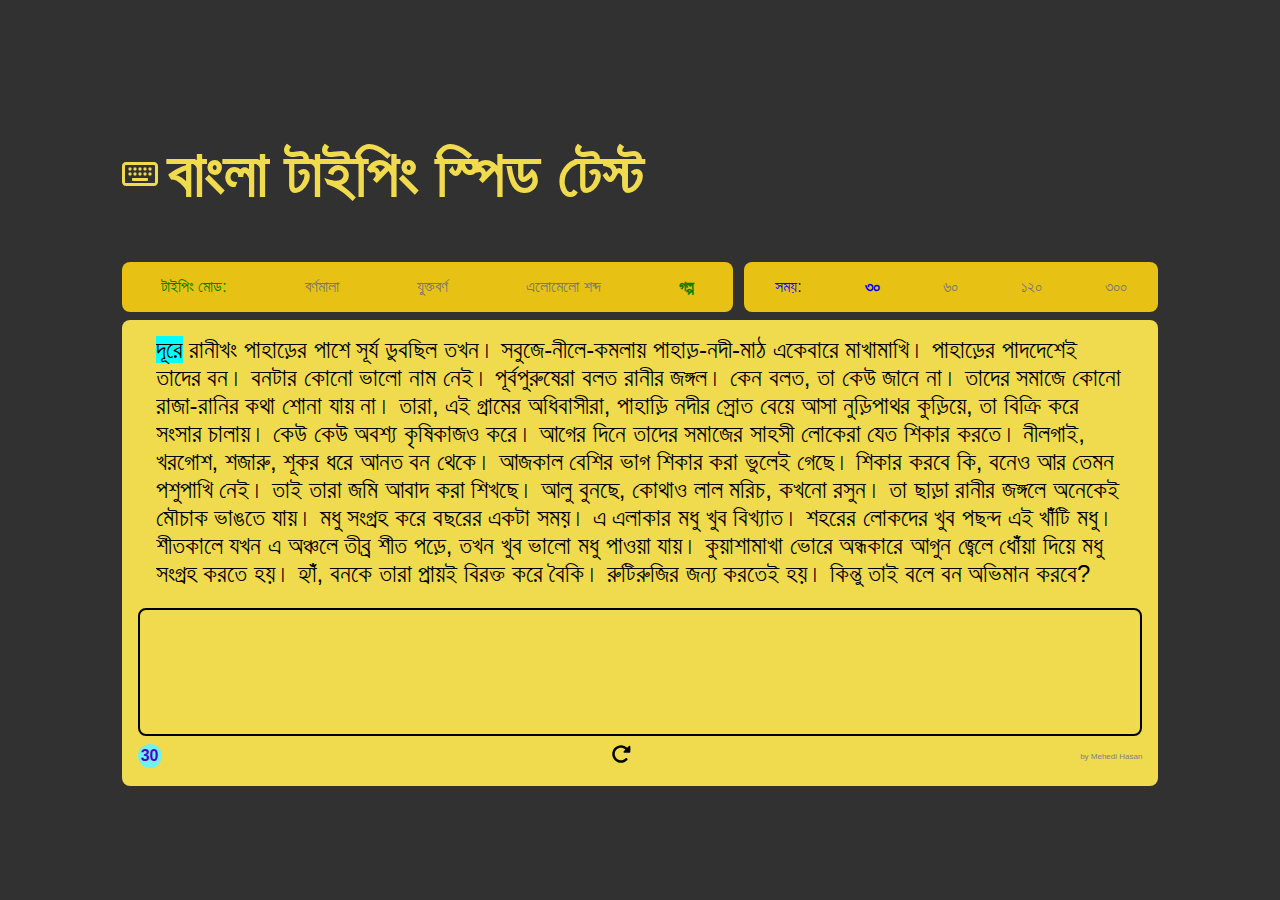
<file: index.html>
<!DOCTYPE html>
<html lang="en">
<head>
  <!-- Google tag (gtag.js) -->
<script async src="https://www.googletagmanager.com/gtag/js?id=G-E1GD1Y3J0G"></script>
<script>
  window.dataLayer = window.dataLayer || [];
  function gtag(){dataLayer.push(arguments);}
  gtag('js', new Date());

  gtag('config', 'G-E1GD1Y3J0G');
</script>
  <meta charset="UTF-8">
  <meta name="viewport" content="width=device-width, initial-scale=1.0">
  <meta http-equiv="X-UA-Compatible" content="ie=edge">
  <link rel="stylesheet" href="styles.css">
  <script src="words.js" defer></script>
  <script src="script.js" defer></script>

  <title>Bangla Typing Speed Test</title>
  <meta name="description" content="There is currently a notable absence of a reliable Bangla typing speed testing website on the internet. This platform is dedicated to aiding individuals in evaluating their Bangla typing proficiency. Whether you are a typing enthusiast honing your skills or someone evaluating their abilities for job prospects, I believe this website can be of assistance to you.">
</head>
<body>


  
  <div class="parent">
    
  <div class="header-wrapper">
    <div class="header">
      <svg xmlns="http://www.w3.org/2000/svg" viewBox="0 0 576 512"><!--!Font Awesome Free 6.5.1 by @fontawesome - https://fontawesome.com License - https://fontawesome.com/license/free Copyright 2024 Fonticons, Inc.--><path d="M64 112c-8.8 0-16 7.2-16 16V384c0 8.8 7.2 16 16 16H512c8.8 0 16-7.2 16-16V128c0-8.8-7.2-16-16-16H64zM0 128C0 92.7 28.7 64 64 64H512c35.3 0 64 28.7 64 64V384c0 35.3-28.7 64-64 64H64c-35.3 0-64-28.7-64-64V128zM176 320H400c8.8 0 16 7.2 16 16v16c0 8.8-7.2 16-16 16H176c-8.8 0-16-7.2-16-16V336c0-8.8 7.2-16 16-16zm-72-72c0-8.8 7.2-16 16-16h16c8.8 0 16 7.2 16 16v16c0 8.8-7.2 16-16 16H120c-8.8 0-16-7.2-16-16V248zm16-96h16c8.8 0 16 7.2 16 16v16c0 8.8-7.2 16-16 16H120c-8.8 0-16-7.2-16-16V168c0-8.8 7.2-16 16-16zm64 96c0-8.8 7.2-16 16-16h16c8.8 0 16 7.2 16 16v16c0 8.8-7.2 16-16 16H200c-8.8 0-16-7.2-16-16V248zm16-96h16c8.8 0 16 7.2 16 16v16c0 8.8-7.2 16-16 16H200c-8.8 0-16-7.2-16-16V168c0-8.8 7.2-16 16-16zm64 96c0-8.8 7.2-16 16-16h16c8.8 0 16 7.2 16 16v16c0 8.8-7.2 16-16 16H280c-8.8 0-16-7.2-16-16V248zm16-96h16c8.8 0 16 7.2 16 16v16c0 8.8-7.2 16-16 16H280c-8.8 0-16-7.2-16-16V168c0-8.8 7.2-16 16-16zm64 96c0-8.8 7.2-16 16-16h16c8.8 0 16 7.2 16 16v16c0 8.8-7.2 16-16 16H360c-8.8 0-16-7.2-16-16V248zm16-96h16c8.8 0 16 7.2 16 16v16c0 8.8-7.2 16-16 16H360c-8.8 0-16-7.2-16-16V168c0-8.8 7.2-16 16-16zm64 96c0-8.8 7.2-16 16-16h16c8.8 0 16 7.2 16 16v16c0 8.8-7.2 16-16 16H440c-8.8 0-16-7.2-16-16V248zm16-96h16c8.8 0 16 7.2 16 16v16c0 8.8-7.2 16-16 16H440c-8.8 0-16-7.2-16-16V168c0-8.8 7.2-16 16-16z"/></svg>
      <h1>বাংলা টাইপিং স্পিড টেস্ট</h1>
    </div>
  </div>


  
  <div class="settings-panel clickable" id="settings">
   
    <div class="textmode-setting-panel">
      <span style="color:green;">টাইপিং মোড:</span>
      <input type="radio"  name="textMode" id="RadioBornomala">
      <label class="option" for="RadioBornomala">বর্ণমালা</label>

      <input type="radio"  name="textMode" id="RadioJuktoborno">
      <label class="option" for="RadioJuktoborno">যুক্তবর্ণ</label>

      <input type="radio"  name="textMode" id="RadioRandomWords">
      <label class="option" for="RadioRandomWords">এলোমেলো শব্দ</label>

      <input type="radio"  name="textMode" checked id="RadioStory">
      <label class="option" for="RadioStory">গল্প</label>
    </div>
    
    <!--
    <div class="textmode-setting-panel" id="options">
      <p id="alphabets" class="option">বর্ণমালা</p>
      <p id="juktoborno" class="option">যুক্তবর্ণ</p>
      <p id="random" class="option">শব্দ</p>
      <p id="story" class="option active">গল্প</p>
   </div>

  -->

   <div class="time-setting-panel" id="duration">
    <span style="color:blue;">সময়:</span>
    <input type="radio" name="timeLimit" checked id="30">
      <label class="option" for="30">৩০</label>

      <input type="radio" name="timeLimit" id="60">
      <label class="option" for="60">৬০</label>

      <input type="radio" name="timeLimit" id="120">
      <label class="option" for="120">১২০</label>

      <input type="radio" name="timeLimit" id="300">
      <label class="option" for="300">৩০০</label>
  </div>
  </div>

  
  <div class="container">   
    
    <div id="popup" class="hidden">
      <div id="result" style=" display: grid; justify-items: center;">
        



      </div>
      <div style="display:flex; justify-content: center;">
        <button tabindex=2, id="close-popup">আরেকবার</button>
      </div>
      

      <div style="text-align: left; font-size: 1rem;" id="comment">সরকারি চাকরিতে টাইপিং এর গতি প্রতি মিনিটে সাধারণত বাংলায় ২৫ ও ইংরেজিতে ৩০ টি শব্দ চাওয়া হয়। 
        অফিসের সাধারণ কাজের জন্য বাংলায় প্রতি মিনিটে ৩৫-৪০ শব্দ এবং ইংরেজিতে ৫০-৫৫ শব্দকে যথেষ্ট ভাল গতি মনে করা হয়। </div>
    </div>


    <div id="typingGameCanvas">
      <div class="quote-display" id="quoteDisplay"></div>
      <textarea tabindex="0" id="quoteInput" class="quote-input" autofocus></textarea>
  
  
      <div class="bottomPanel">
        <div class="timer" id="timer"></div>
        <div class="reload" onclick="startNewGame()">
          <svg tabindex="1" id="svg" xmlns="http://www.w3.org/2000/svg" viewBox="0 0 512 512"><!--!Font Awesome Free 6.5.1 by @fontawesome - https://fontawesome.com License - https://fontawesome.com/license/free Copyright 2024 Fonticons, Inc.--><path d="M463.5 224H472c13.3 0 24-10.7 24-24V72c0-9.7-5.8-18.5-14.8-22.2s-19.3-1.7-26.2 5.2L413.4 96.6c-87.6-86.5-228.7-86.2-315.8 1c-87.5 87.5-87.5 229.3 0 316.8s229.3 87.5 316.8 0c12.5-12.5 12.5-32.8 0-45.3s-32.8-12.5-45.3 0c-62.5 62.5-163.8 62.5-226.3 0s-62.5-163.8 0-226.3c62.2-62.2 162.7-62.5 225.3-1L327 183c-6.9 6.9-8.9 17.2-5.2 26.2s12.5 14.8 22.2 14.8H463.5z"/></svg>
        </div>
        <div style="font-size:0.5rem; color:gray">by Mehedi Hasan</div>
      </div>
    </div>
    
    
  </div>
</div>
</body>
</html>
</file>
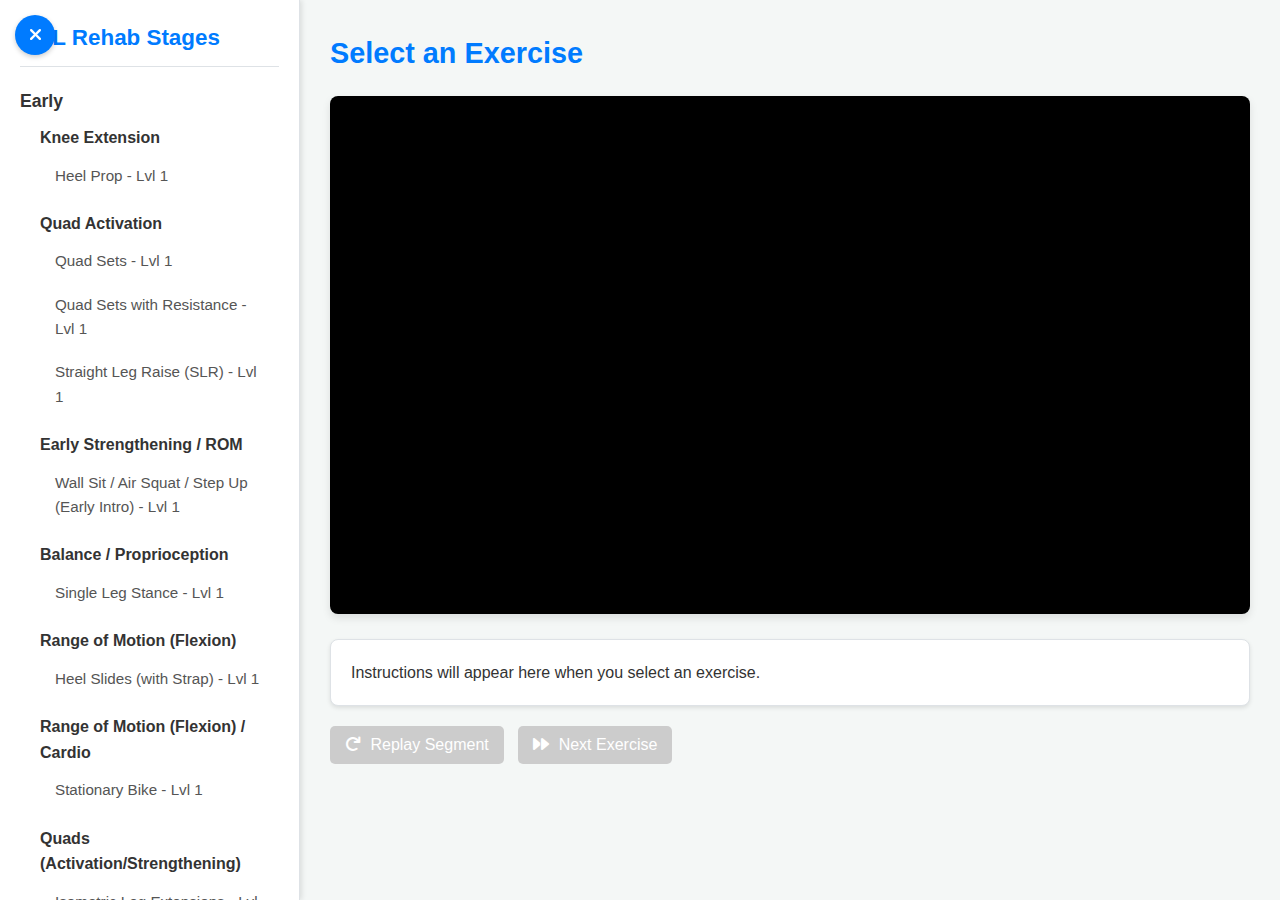
<file: acl-exercise/index.html>
<!DOCTYPE html>
<html lang="en">
	<head>
		<meta charset="UTF-8" />
		<meta name="viewport" content="width=device-width, initial-scale=1.0" />
		<title>ACL Recovery Guide</title>
		<link rel="stylesheet" href="style.css" />
		<!-- Optional: Font Awesome for Icons -->
		<link rel="stylesheet" href="https://cdnjs.cloudflare.com/ajax/libs/font-awesome/6.0.0/css/all.min.css" />
	</head>
	<body>
		<div class="app-container">
			<nav id="sidebar">
				<h1>ACL Rehab Stages</h1>
				<!-- Navigation will be populated by JavaScript -->
			</nav>

			<main id="main-content">
				<!-- Add this button -->
				<button id="sidebar-toggle" aria-label="Toggle Sidebar">
					<i class="fas fa-bars"></i>
				</button>

				<h2 id="exercise-title">Select an Exercise</h2>

				<div class="video-container">
					<!-- YouTube player will be inserted here -->
					<div id="youtube-player"></div>
				</div>

				<div id="instructions-area">
					<p>Instructions will appear here when you select an exercise.</p>
					<!-- Instructions will be populated by JavaScript -->
				</div>
				<div id="controls-area">
					<button id="replay-button" disabled><i class="fas fa-redo"></i> Replay Segment</button>
					<button id="next-exercise-button" disabled><i class="fas fa-forward"></i> Next Exercise</button>
				</div>
			</main>
		</div>

		<!-- YouTube IFrame Player API -->
		<script src="https://www.youtube.com/iframe_api"></script>
		<!-- Custom JavaScript -->
		<script src="script.js"></script>
	</body>
</html>
</file>
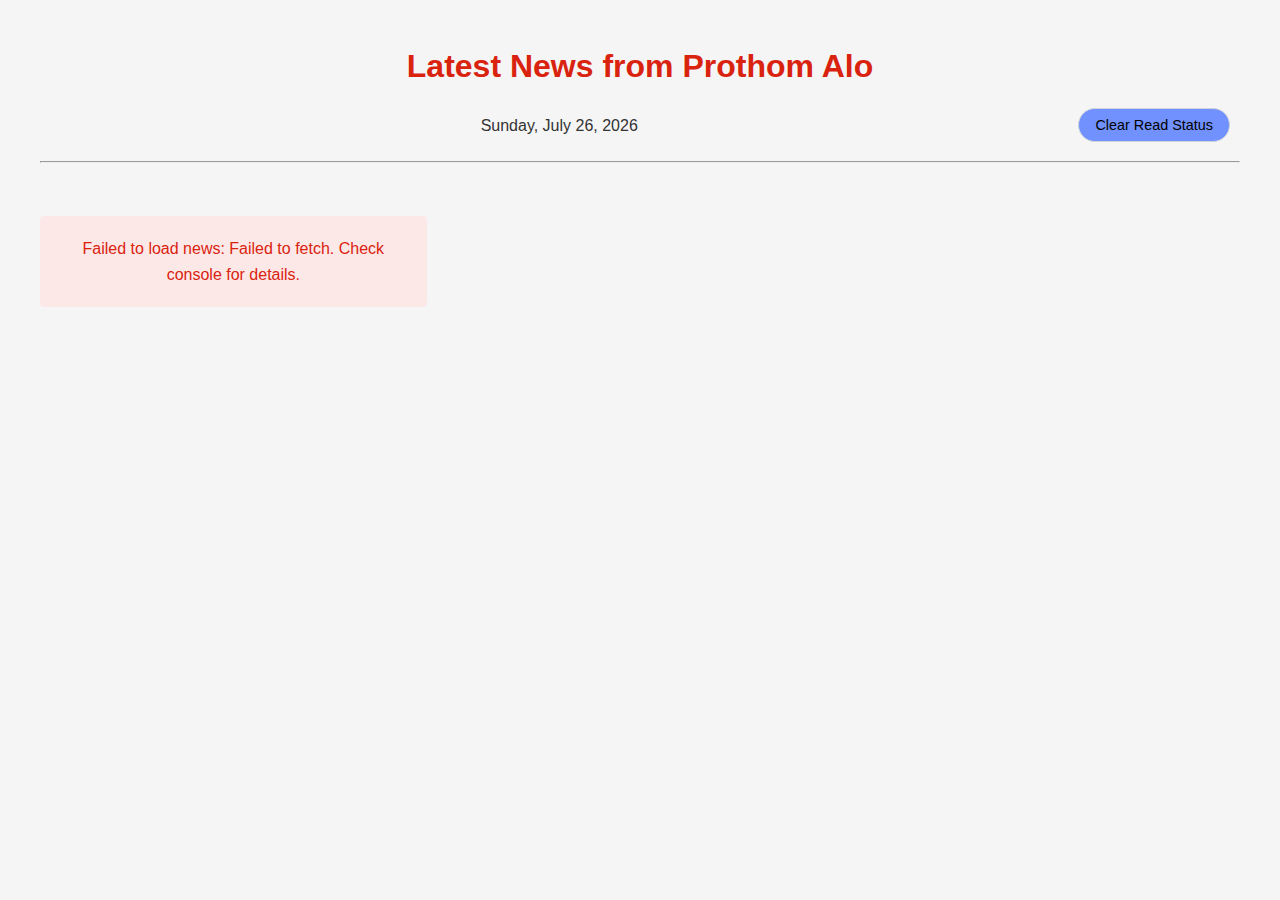
<file: lite-palo/index.html>
<!DOCTYPE html>
<html lang="en">
	<head>
		<meta charset="UTF-8" />
		<meta name="viewport" content="width=device-width, initial-scale=1.0" />
		<title>Latest News from Prothom Alo</title>

		<style>
			/* --- Existing Styles --- */
			body {
				font-family: "Segoe UI", Tahoma, Geneva, Verdana, sans-serif;
				line-height: 1.6;
				max-width: 1200px;
				margin: 0 auto;
				padding: 20px;
				color: #333;
				background-color: #f5f5f5;
			}
			h1 {
				color: #d9230f;
				text-align: center;
				margin-bottom: 5px;
			}
			.news-grid-container {
				/* Renamed from news-container for clarity */
				display: grid;
				grid-template-columns: repeat(auto-fill, minmax(300px, 1fr));
				gap: 20px;
				margin-bottom: 30px;
			}

			.news-card {
				background: white;
				border-radius: 8px;
				overflow: hidden;
				box-shadow: 0 3px 10px rgba(0, 0, 0, 0.1);
				transition: transform 0.3s ease, background-color 0.3s ease, opacity 0.3s ease;
				display: block;
				cursor: pointer;
			}
			.news-card:hover {
				transform: translateY(-5px);
			}
			.news-card.read {
				opacity: 0.7; /* Slightly more faded when read */
				background-color: #f0f0f0; /* Lighter grey */
				position: relative;
			}
			.news-card.read::after {
				content: "✓ Read";
				position: absolute;
				top: 10px;
				right: 10px;
				background-color: #5a9a5a; /* Softer green */
				color: white;
				padding: 3px 8px;
				border-radius: 4px;
				font-size: 12px;
				z-index: 1;
			}
			.card-image {
				width: 100%;
				height: 200px;
				object-fit: cover;
				pointer-events: none;
			}
			.card-content {
				padding: 10px 15px; /* Slightly more padding */
			}
			.card-title {
				margin-top: 0px;
				font-size: 18px;
				font-weight: bold;
				margin-bottom: 10px;
				color: #222;
				/* Prevent long titles from breaking layout badly */
				display: -webkit-box;
				-webkit-line-clamp: 2; /* Limit to 2 lines */
				-webkit-box-orient: vertical;
				overflow: hidden;
				text-overflow: ellipsis;
				min-height: 2.4em; /* Ensure space for 2 lines */
			}
			.card-description {
				font-size: 14px;
				color: #555;
				margin-bottom: 10px;
				display: -webkit-box;
				-webkit-line-clamp: 3;
				-webkit-box-orient: vertical;
				overflow: hidden;
				min-height: 4.2em; /* Ensure space for 3 lines */
			}
			.card-meta {
				font-size: 12px;
				padding: 0 15px 10px; /* Align with card-content padding */
				color: #777;
				display: flex;
				justify-content: space-between;
				align-items: center; /* Vertically align meta items */
			}
			.card-category {
				display: inline-block;
				background-color: #e9ecef; /* Lighter category bg */
				color: #495057; /* Darker category text */
				padding: 3px 8px;
				border-radius: 4px;
				font-size: 0.75rem;
				margin-right: 5px;
				position: relative;
				z-index: 2;
				white-space: nowrap; /* Prevent wrapping */
			}

			.article-modal {
				display: none;
				position: fixed;
				top: 0;
				left: 0;
				right: 0;
				bottom: 0;
				background: rgba(0, 0, 0, 0.85); /* Slightly darker overlay */
				z-index: 1000; /* Below modal content */
				overflow-y: auto;
				padding: 20px; /* Padding for scrollbar */
			}
			.modal-content {
				max-width: 800px;
				margin: 40px auto;
				background: white;
				border-radius: 8px;
				overflow: visible; /* Keep this */
				position: relative;
				box-shadow: 0 5px 20px rgba(0, 0, 0, 0.3);
				z-index: 1001;

				/* --- ADD TRANSITION HERE --- */
				transition: transform 0.2s ease-in-out, opacity 0.2s ease-in-out;
				/* Default state (visible, centered) - can be handled by JS if needed, but good default */
				transform: translateX(0%);
				opacity: 1;
			}
			.modal-header {
				padding: 15px 20px; /* Adjust padding */
				background: #d9230f;
				color: white;
				position: relative;
				border-top-left-radius: 8px; /* Match content radius */
				border-top-right-radius: 8px;
			}
			.modal-title {
				font-size: 22px; /* Slightly smaller title */
				margin: 0;
				margin-right: 40px; /* Space for close button */
			}

			.close-modal {
				font-weight: bold;
				font-size: 4rem;
				text-align: center;
				line-height: 0.5;
				background: #000000;
				position: absolute;
				top: 0%;
				transform: translateY(-60%);
				right: -15px;
				width: 50px;
				height: 50px;
				background-color: rgb(221 132 132 / 66%);
				border-radius: 50%;
				cursor: pointer;
			}

			.close-modal:hover {
				color: white;
				background-color: rgb(196, 70, 70);
			}

			.modal-body {
				padding: 0px; /* Remove padding here, add to inner content */
				overflow: hidden; /* Crucial for clipping sliding animation */
				border-bottom-left-radius: 8px; /* Match content radius */
				border-bottom-right-radius: 8px;
				position: relative; /* Needed for absolute positioning context if required, but transform works fine */
				background-color: white; /* Ensure bg color */
			}
			#modal-scroll-content {
				/* Inner wrapper for content and padding */
				padding: 20px;
				/* --- REMOVE TRANSITION FROM HERE --- */
				/* transition: transform 0.4s ease-in-out, opacity 0.4s ease-in-out; */ /* REMOVED */
				background-color: white; /* Ensure background during transition */
				border-bottom-left-radius: 8px; /* Match content radius */
				border-bottom-right-radius: 8px;
				/* Make sure transform/opacity defaults don't interfere */
				transform: none;
				opacity: 1;
			}
			.modal-image {
				width: 100%;
				max-height: 400px;
				min-height: 400px;
				object-fit: cover;
				margin-bottom: 15px; /* Adjust spacing */
				border-radius: 4px;
				/* background-image: url("https://placeholder.pics/svg/100x100"); */
				background-image: url("data:image/svg+xml,%3Csvg xmlns%3D%22http%3A//www.w3.org/2000/svg%22 viewBox%3D%220 0 100 100%22%3E%3Crect width%3D%22100%25%22 height%3D%22100%25%22 fill%3D%22%23e0e0e0%22/%3E%3Ctext x%3D%2250%25%22 y%3D%2250%25%22 dominant-baseline%3D%22middle%22 text-anchor%3D%22middle%22 fill%3D%22%23777777%22 font-size%3D%2210%22%3E%3C/text%3E%3C/svg%3E");
			}
			.modal-image-caption {
				margin-top: -10px;
				margin-bottom: 15px;
				text-align: center;
				font-style: italic;
				font-size: 1em;
				color: #666;
			}
			.modal-text {
				font-size: 16px;
				line-height: 1.8;
				margin-bottom: 1em; /* Spacing between paragraphs */
			}
			.loading {
				text-align: center;
				padding: 40px;
				font-size: 18px;
				color: #666;
			}
			.error {
				color: #d9230f;
				padding: 20px;
				background-color: #fde8e8;
				border-radius: 4px;
				text-align: center;
				margin: 20px 0;
			}

			.filter-controls {
				/* Wrapper for filters and clear button */
				display: flex;
				justify-content: center;
				align-items: center;
				flex-wrap: wrap;
				gap: 10px;
				margin-bottom: 25px;
			}
			.filter-container {
				display: flex;
				/* justify-content: center; remove this, parent handles centering */
				/* margin-bottom: 20px; remove this, parent handles margin */
				flex-wrap: wrap;
				gap: 10px;
			}
			.subheader {
				display: flex;
				justify-content: center; /* Center the date */
				align-items: center; /* Vertically align items */
				gap: 10px; /* Space between items */
				position: relative;
				padding: 10px;
				flex-wrap: wrap; /* Allow wrapping on small screens */
			}

			#current-date {
				flex: 1 1 auto; /* Allow the date to take available space */
				text-align: center; /* Center text within the date container */
				margin: 5px 0;
			}

			#clear-read-btn {
				margin-left: auto; /* Push the button to the right */
				padding: 8px 16px;
				border: 1px solid #ced4da;
				background: #7191ff;
				color: #000000;
				border-radius: 20px;
				cursor: pointer;
				transition: all 0.3s ease;
				font-size: 0.9em;
			}

			div > blockquote {
				border-left: 4px solid red;
				padding-left: 10px;
				margin: 20px 0 0px 0;
				font-size: 18px;
				font-weight: 500;
				color: #000;
				line-height: 1.6;
			}

			div > blockquote + span {
				margin-top: 0px;
				border-left: 4px solid red;
				display: block;
				font-size: 14px;
				color: #666;
				font-weight: 400;
				padding-left: 10px;
			}

			/* Media query for small screens */
			@media (max-width: 480px) {
				.subheader {
					flex-direction: column; /* Stack items vertically */
					align-items: center;
				}

				#clear-read-btn {
					margin-left: 0;
					margin-top: 5px;
				}
				.close-modal {
					font-weight: bold;
					font-size: 4rem;
					text-align: center;
					/*line-height: 0.5;*/
					background: #000000;
					position: absolute;
					top: 0%;
					transform: translateY(-60%);
					right: -15px;
					width: 50px;
					height: 50px;
					background-color: rgb(221 132 132 / 66%);
					border-radius: 50%;
					cursor: pointer;
				}
			}

			#clear-read-btn:hover {
				background-color: #e9ecef;
				border-color: #adb5bd;
			}

			.filter-btn {
				padding: 8px 16px;
				border: 1px solid #ddd;
				background-color: white;
				border-radius: 20px;
				cursor: pointer;
				transition: all 0.3s ease;
			}
			.filter-btn:hover {
				background-color: #f0f0f0;
			}
			.filter-btn.active {
				background-color: #d9230f;
				color: white;
				border-color: #d9230f;
			}
			.loading-more,
			.no-more-articles {
				text-align: center;
				padding: 20px;
				color: #666;
				display: none;
				clear: both; /* Ensure it appears below grid */
			}

			.modal-actions {
				margin-top: 8px; /* Space above TTS buttons */
				display: block;
			}

			#copyNewsText,
			#tts-play,
			#tts-stop {
				background: rgba(255, 255, 255, 0.2);
				border: 1px solid white;
				color: white;
				border-radius: 4px;
				padding: 5px 10px;
				cursor: pointer;
				font-size: 14px;
				margin-right: 5px; /* Space between TTS buttons */
			}

			#tts-play:hover,
			#tts-stop:hover {
				background: rgba(255, 255, 255, 0.4); /* Lighter hover */
			}
			#tts-status {
				margin-left: 10px;
				font-size: 14px;
				opacity: 0.8;
			}

			/* --- Styles for Page Navigation Buttons --- */
			.page-nav-button {
				position: fixed; /* Fixed to viewport */
				top: 50%;
				transform: translateY(-50%);
				background-color: rgba(0, 0, 0, 0.5); /* Semi-transparent */
				color: white;
				border: none;
				font-size: 2.5rem; /* Larger icon */
				font-weight: bold;
				cursor: pointer;
				z-index: 1002; /* Above modal overlay, below potential highest elements */
				border-radius: 50%;
				width: 50px; /* Button size */
				height: 50px;
				line-height: 48px; /* Adjust for vertical centering of icon */
				text-align: center;
				opacity: 0.7;
				transition: opacity 0.3s ease, background-color 0.3s ease;
				display: none; /* Initially hidden, shown via JS */
				user-select: none; /* Prevent text selection */
				padding: 0; /* Remove default padding */
			}
			.page-nav-button:hover {
				opacity: 1;
				background-color: rgba(0, 0, 0, 0.7);
			}
			#page-prev-article {
				left: 15px; /* Distance from left edge */
			}
			#page-next-article {
				right: 15px; /* Distance from right edge */
			}
			.page-nav-button:disabled {
				opacity: 0.2; /* More faded when disabled */
				cursor: default;
				background-color: rgba(0, 0, 0, 0.4); /* Keep consistent bg */
			}

			.bottom-container {
				display: flex;
				justify-content: space-between;
				align-items: center;
			}

			#CloseBtn {
				padding: 10px;
				border-radius: 5px;
				background: red;
				width: 5rem;
				color: white;
				font-weight: bold;
				text-align: center;
				text-transform: uppercase;
				cursor: pointer;
			}
			#CloseBtn:hover {
				background: rgb(104, 0, 0);
			}

			.news-category {
				font-size: 1rem;
				color: #ffffff;
				font-weight: bold;
				font-style: italic;
				text-decoration: underline;
			}
		</style>
	</head>
	<body>
		<h1>Latest News from Prothom Alo</h1>
		<div class="subheader">
			<div class="date" id="current-date"></div>
			<button id="clear-read-btn">Clear Read Status</button>
		</div>

		<hr />
		<div class="filter-controls">
			<div id="filter-container" class="filter-container"></div>

			<!-- Clear Read Button -->
		</div>

		<div id="news-feed-container">
			<!-- Wrapper for grid + loading indicators -->
			<div id="news-grid-container" class="news-grid-container">
				<div class="loading">Loading latest news...</div>
			</div>
			<div id="loading-more" class="loading-more">Loading more articles...</div>
			<div id="no-more-articles" class="no-more-articles">No more articles to load</div>
		</div>

		<div id="article-modal" class="article-modal">
			<div class="modal-content">
				<div class="modal-header">
					<span id="news-category" class="news-category"></span>
					<h2 class="modal-title" id="modal-title"></h2>
					<div class="modal-actions">
						<button style="float: right" id="copyNewsText" onclick="copyNewsText()" title="Copy News">⎘ Copy This Article</button>
						<button id="tts-play" title="Read aloud">🔊 Play</button>
						<button id="tts-stop" title="Stop reading" style="display: none">⏹ Stop</button>
						<span id="tts-status"></span>
					</div>
					<div onclick="closeModal()" class="close-modal">×<!-- <span class="close-modal" onclick="closeModal()">×</span> --></div>
				</div>
				<!-- Modal Body: Clips the animation -->
				<div class="modal-body" id="modal-body">
					<!-- Modal Scroll Content: The element that animates -->
					<div id="modal-scroll-content">
						<!-- Dynamic content goes here -->
					</div>
				</div>
			</div>
		</div>

		<!-- Page Navigation Buttons (Moved outside modal) -->
		<button class="page-nav-button" id="page-prev-article" title="Previous Article" aria-label="Previous Article"><</button>
		<button class="page-nav-button" id="page-next-article" title="Next Article" aria-label="Next Article">></button>

		<script>
			const ProthomAloLogoURL = "https://media.prothomalo.com/prothomalo/import/default/2016/03/15/4d3620a7127d4a031a05a962fcc4b253-palo-logo.jpg";
			// Removed unused ttsEnabled variable
			let ttsUtterance = null;

			let allArticles = [];
			let filteredArticles = [];
			let displayedArticleCount = 0;
			const initialLoadCount = 20;
			const loadMoreCount = 10;
			let currentCategory = "all";
			let categories = [];
			let readArticles = JSON.parse(localStorage.getItem("readArticles")) || [];
			let isLoading = false;
			let isAnimating = false; // Flag to prevent overlapping animations/clicks
			let currentModalIndex = -1;
			const animationDuration = 200; // MUST match CSS transition duration in milliseconds

			let availableVoices = [];
			let ttsInitializationAttempted = false; // Flag to prevent repeated initial calls

			// References to page navigation buttons (declared globally for easier access)
			let pagePrevBtn = null;
			let pageNextBtn = null;

			// --- Utility Functions ---
			function escapeHtml(unsafe) {
				// console.log("html:" + unsafe); // Be careful logging large HTML strings
				/* Basic escaping - consider a more robust library if needed */
				/*
                if (!unsafe) return "";
				return unsafe.replace(/&/g, "&").replace(/</g, "<").replace(/>/g, ">").replace(/"/g, """).replace(/'/g, "'");
                */
				// Current implementation doesn't seem to need aggressive escaping for the used fields
				return unsafe;
			}

			const formatDate = (timestamp) => {
				if (!timestamp) return "";
				try {
					return new Date(timestamp).toLocaleDateString("en-US", {
						year: "numeric",
						month: "short",
						day: "numeric",
						hour: "2-digit",
						minute: "2-digit",
						hour12: true,
					});
				} catch (e) {
					console.error("Error formatting date:", e);
					return "";
				}
			};

			const getCategoryFromUrl = (url) => {
				if (!url) return "";
				const urlParts = url.split("/");
				if (urlParts.length > 3) {
					// Handle potential empty category names after splitting
					const categoryPart = urlParts[3];
					if (!categoryPart) return "General"; // Assign a default if empty
					return categoryPart.replace(/-/g, " ").replace(/\b\w/g, (l) => l.toUpperCase());
				}
				return "General"; // Assign a default if no category found
			};

			// --- Core Application Logic ---

			function displayCurrentDate() {
				const options = { weekday: "long", year: "numeric", month: "long", day: "numeric" };
				const today = new Date().toLocaleDateString("en-US", options);
				document.getElementById("current-date").textContent = today;
			}

			async function fetchLatestNews() {
				const gridContainer = document.getElementById("news-grid-container");
				const loadingIndicator = gridContainer.querySelector(".loading");
				const loadingMoreIndicator = document.getElementById("loading-more");
				const noMoreIndicator = document.getElementById("no-more-articles");

				// More robust API endpoint handling
				const baseApiUrl = "https://www.prothomalo.com/api/v1/collections/latest";
				const limit = 300;
				const requestURL = `https://corsproxy.io/?url=${encodeURIComponent(`${baseApiUrl}?limit=${limit}`)}`;

				if (loadingIndicator) loadingIndicator.style.display = "block";
				loadingMoreIndicator.style.display = "none";
				noMoreIndicator.style.display = "none";
				gridContainer.innerHTML = '<div class="loading">Loading latest news...</div>'; // Reset grid

				try {
					const response = await fetch(requestURL);
					if (!response.ok) throw new Error(`HTTP error! status: ${response.status}`);
					const data = await response.json();

					// Filter more carefully for valid story objects and non-video/photo types
					if (data && data.items && Array.isArray(data.items)) {
						allArticles = data.items.filter(
							(item) => item && item.story && typeof item.story === "object" && item.story["story-template"] !== "video" && item.story["story-template"] !== "photo" && item.story.headline // Ensure there's at least a headline
						);

						if (allArticles.length === 0) {
							gridContainer.innerHTML = '<div class="error">No suitable articles found in the latest feed.</div>';
							return;
						}

						extractCategories();
						createCategoryFilters();
						filterArticlesByCategory(currentCategory); // Apply default filter
						displayedArticleCount = 0;
						renderNewsCards(true); // Initial render (true = replace content)
					} else {
						gridContainer.innerHTML = '<div class="error">No articles found or invalid API response format.</div>';
					}
				} catch (error) {
					console.error("Error fetching news:", error);
					gridContainer.innerHTML = `<div class="error">Failed to load news: ${error.message}. Check console for details.</div>`;
				} finally {
					if (loadingIndicator) loadingIndicator.style.display = "none";
				}
			}

			function extractCategories() {
				// Filter out potentially empty/null categories before creating the set
				const categorySet = new Set(
					allArticles.map((a) => getCategoryFromUrl(a.story?.url)).filter((cat) => cat && cat.trim() !== "") // Ensure category is not null, undefined, or empty string
				);
				categories = Array.from(categorySet).sort();
			}

			function createCategoryFilters() {
				const filterContainer = document.getElementById("filter-container");
				filterContainer.innerHTML = ""; // Clear existing

				const createButton = (text, categoryValue) => {
					const button = document.createElement("button");
					button.className = `filter-btn ${currentCategory === categoryValue ? "active" : ""}`;
					button.textContent = text;
					button.dataset.category = categoryValue; // Store category value
					button.onclick = () => filterByCategory(categoryValue);
					filterContainer.appendChild(button);
				};

				createButton("All", "all");
				categories.forEach((cat) => createButton(cat, cat));
			}

			function setupClearReadButton() {
				const clearBtn = document.getElementById("clear-read-btn");
				if (clearBtn) {
					clearBtn.addEventListener("click", clearReadData);
				}
			}

			function clearReadData() {
				if (confirm("Are you sure you want to clear the read status for all articles?")) {
					localStorage.removeItem("readArticles");
					readArticles = [];
					document.querySelectorAll(".news-card.read").forEach((card) => {
						card.classList.remove("read");
					});
					// Re-apply filter to refresh view potentially (though classes are removed directly)
					// filterByCategory(currentCategory); // Optionally re-render if needed elsewhere
					alert("Read status has been cleared.");
				}
			}

			function filterByCategory(category) {
				if (isLoading) return; // Don't filter while loading
				currentCategory = category;
				createCategoryFilters(); // Update button styles
				filterArticlesByCategory(category); // Apply filter logic
				displayedArticleCount = 0; // Reset display count
				// Reset scroll position when filter changes
				window.scrollTo({ top: 0, behavior: "smooth" });
				renderNewsCards(true); // Re-render grid (true = replace)
			}

			function filterArticlesByCategory(category) {
				if (category === "all") {
					filteredArticles = [...allArticles];
				} else {
					filteredArticles = allArticles.filter((article) => getCategoryFromUrl(article.story?.url) === category);
				}
				currentModalIndex = -1; // Reset modal index on filter change
			}

			function createCardHtml(article, index) {
				let story = article.story || {};
				let originalLink = story.url || "#"; // Use # as fallback
				let headline = story.headline || "Untitled Article";
				let summary = story.summary || story.metadata?.excerpt || "No summary available."; // Fallback for summary
				let imageUrl = story["hero-image-s3-key"] ? `https://media.prothomalo.com/${story["hero-image-s3-key"]}` : ProthomAloLogoURL;
				let publishedAt = formatDate(story["published-at"]);
				let category = getCategoryFromUrl(originalLink);
				let isRead = readArticles.includes(originalLink);

				return `
			                  <div class="news-card ${isRead ? "read" : ""}" data-index="${index}" data-link="${originalLink}" onclick="openModalFromCard(${index})">
			                      <img src="${imageUrl}" alt="${escapeHtml(headline)}" class="card-image" loading="lazy" onerror="this.src='${ProthomAloLogoURL}'; this.onerror=null;">
			                      <div class="card-meta">
			                         ${category ? `<span class="card-category">${escapeHtml(category)}</span>` : "<span></span>"} <!-- Placeholder span for alignment -->
			                         <span>${publishedAt}</span>
			                      </div>
			                      <div class="card-content">
			                          <h3 class="card-title">${escapeHtml(headline)}</h3>
			                          <p class="card-description">${escapeHtml(summary)}</p>
			                      </div>
			                  </div>
			              `;
			}

			function renderNewsCards(replace = false) {
				const gridContainer = document.getElementById("news-grid-container");
				const loadingMoreIndicator = document.getElementById("loading-more");
				const noMoreIndicator = document.getElementById("no-more-articles");

				const startIndex = replace ? 0 : displayedArticleCount;
				const endIndex = startIndex + (replace ? initialLoadCount : loadMoreCount);
				const articlesToRender = filteredArticles.slice(startIndex, endIndex);

				if (replace) {
					gridContainer.innerHTML = ""; // Clear previous content
					displayedArticleCount = 0; // Reset count
					if (filteredArticles.length === 0) {
						gridContainer.innerHTML = `<div class="error">No articles found ${currentCategory !== "all" ? "in category: " + escapeHtml(currentCategory) : ""}</div>`;
						noMoreIndicator.style.display = "none";
						loadingMoreIndicator.style.display = "none";
						return; // Stop if no articles for this filter
					}
				}

				if (articlesToRender.length === 0 && !replace) {
					// No more articles to load when scrolling
					loadingMoreIndicator.style.display = "none";
					noMoreIndicator.style.display = displayedArticleCount > 0 ? "block" : "none"; // Show only if some were already loaded
					return;
				}

				const cardsHtml = articlesToRender.map((article, localIndex) => createCardHtml(article, startIndex + localIndex)).join("");

				gridContainer.insertAdjacentHTML("beforeend", cardsHtml);
				displayedArticleCount += articlesToRender.length;

				// Update loading/no-more indicators
				loadingMoreIndicator.style.display = "none";
				if (displayedArticleCount >= filteredArticles.length) {
					noMoreIndicator.style.display = "block";
				} else {
					noMoreIndicator.style.display = "none";
				}
			}

			function checkScroll() {
				// Check if already loading, or if all articles are displayed, or if modal is open
				if (isLoading || displayedArticleCount >= filteredArticles.length || document.getElementById("article-modal").style.display === "block") {
					return;
				}

				const scrollPosition = window.innerHeight + window.scrollY;
				const pageHeight = document.documentElement.scrollHeight; // Use scrollHeight for full page height
				const threshold = 300; // Pixels from bottom

				if (scrollPosition >= pageHeight - threshold) {
					loadMoreArticles();
				}
			}

			function loadMoreArticles() {
				if (isLoading || displayedArticleCount >= filteredArticles.length) return;

				isLoading = true;
				document.getElementById("loading-more").style.display = "block";
				document.getElementById("no-more-articles").style.display = "none";

				// Simulate slight delay for visual feedback
				setTimeout(() => {
					renderNewsCards(false); // Append more cards
					isLoading = false;
					// Loading indicator hidden within renderNewsCards
				}, 300);
			}

			// --- Modal Logic ---

			// NEW: Helper to get structured data for modal
			function getArticleDataByIndex(index) {
				if (index < 0 || index >= filteredArticles.length) return null;

				const article = filteredArticles[index];
				if (!article || !article.story) return null; // Add extra safety check

				const story = article.story;
				const item = article.item || {}; // Include item if needed

				const originalLink = story.url || "#";
				const category = getCategoryFromUrl(originalLink);

				return {
					index: index,
					story: story, // Keep full story object if needed elsewhere
					originalLink: originalLink,
					headline: story.headline || item.headline || "Untitled Article",
					summary: story.summary || story.metadata?.excerpt || "", // Get summary or excerpt
					imageUrl: story["hero-image-s3-key"] ? `https://media.prothomalo.com/${story["hero-image-s3-key"]}` : ProthomAloLogoURL,
					cardsJson: story.cards ? JSON.stringify(story.cards) : "[]", // Keep JSON for parsing
					publishedAt: formatDate(story["published-at"]),
					author: story["author-name"] || "Prothom Alo Desk", // Default author
					category: category,
					coverImgDescription: story["hero-image-caption"] || "",
					coverImgAttribution: story["hero-image-attribution"] || "", // Get attribution
				};
			}

			// NEW: Helper to build modal body HTML
			function buildModalBodyHtml(articleData) {
				if (!articleData) return "<p class='error'>Could not load article data.</p>";

				let contentHtml = "";

				//set category in header too
				document.getElementById("news-category").textContent = escapeHtml(articleData.category);

				try {
					// Basic structure with meta, image, caption, summary
					contentHtml = `
			                     <div class="article-meta" style="margin-bottom: 15px; display: flex; justify-content: space-between; align-items: center; font-size: 0.9em; color: #555; flex-wrap: wrap; gap: 5px;">
			                         <span>By: ${escapeHtml(articleData.author)}</span>
			                         <span>${articleData.publishedAt}</span>
			                     </div>
			                     <img src="${articleData.imageUrl}" alt="${escapeHtml(articleData.headline)}" class="modal-image" onerror="this.src='${ProthomAloLogoURL}'; this.onerror=null;">
			                     ${
															articleData.coverImgDescription || articleData.coverImgAttribution
																? `<p class="modal-image-caption">${escapeHtml(articleData.coverImgDescription)} ${
																		articleData.coverImgAttribution ? ` [${escapeHtml(articleData.coverImgAttribution)}]` : ""
																  }</p>`
																: ""
														}
			                     ${articleData.summary ? `<p class="modal-text" style="font-weight: bold; margin-bottom: 20px; font-size: 1.1em;">${escapeHtml(articleData.summary)}</p>` : ""}
			                 `;

					// Process cards for detailed content
					if (articleData.cardsJson && articleData.cardsJson !== "[]") {
						const cards = JSON.parse(articleData.cardsJson);
						if (Array.isArray(cards)) {
							cards.forEach((card) => {
								if (card && card["story-elements"] && Array.isArray(card["story-elements"])) {
									card["story-elements"].forEach((element) => {
										if (!element || !element.type) return; // Skip invalid elements

										switch (element.type) {
											case "text":
												if (element.subtype !== "also-read" && element.text) {
													// Render text, allowing basic safe HTML (like <strong>, <em>, <a> - DANGER: Assess security implications)
													// For safer approach, always escape or use a sanitizer library
													// contentHtml += `<div class="modal-text">${escapeHtml(element.text)}</div>`; // Safest
													contentHtml += `<div class="modal-text">${element.text}</div>`; // Allows HTML from source (use with caution)
												}
												break;
											case "image":
												if (element["image-s3-key"]) {
													const imgUrl = `https://media.prothomalo.com/${element["image-s3-key"]}`;
													const imgTitle = element.title || "";
													const imgCaption = element.caption || "";
													const imgAttr = element.attribution || "";
													contentHtml += `
                                                        <hr style="margin: 20px 0;">
                                                        <img src="${imgUrl}" alt="${escapeHtml(imgTitle || "Article image")}" class="modal-image" loading="lazy" onerror="this.style.display='none';">
                                                        ${imgCaption || imgAttr ? `<p class="modal-image-caption">${escapeHtml(imgCaption)} ${imgAttr ? ` [${escapeHtml(imgAttr)}]` : ""}</p>` : ""}
                                                        `;
												}
												break;
											case "quote":
												if (element.text) {
													contentHtml += `
                                                        <blockquote>${escapeHtml(element.text)}</blockquote>
                                                        ${element.attribution ? `<span>- ${escapeHtml(element.attribution)}</span>` : ""}
                                                    `;
												}
												break;
											// Add other element types as needed (e.g., list, embed)
											default:
												// console.log("Unhandled story element type:", element.type);
												break;
										}
									});
								}
							});
						}
					} else if (!articleData.summary) {
						// If no cards and no summary, show a message
						contentHtml += "<p class='modal-text'><i>No detailed content available for this article.</i></p>";
					}

					// Footer with link and close button
					contentHtml += `
			                     <hr style="margin-top: 25px;">
			                     <div class="bottom-container">
								 <a href="${articleData.originalLink}" target="_blank" rel="noopener noreferrer"
			                        style="display: inline-block; margin-top: 10px; margin-bottom: 5px; font-style: italic; color: #0056b3; text-decoration: underline; cursor: pointer;">
			                        Read original on Prothom Alo
			                     </a>
								 <span id='CloseBtn' onclick="closeModal();">Close</span>
								 </div>
								 `;
				} catch (e) {
					console.error("Error building modal content:", e, "Data:", articleData);
					contentHtml = `<p class='error'>Error loading article content. Details: ${escapeHtml(e.message)}</p>`;
				}
				return contentHtml;
			}

			function openModalFromCard(index) {
				if (isAnimating) return; // Prevent opening while animating

				const articleData = getArticleDataByIndex(index);
				if (!articleData) {
					console.warn("Could not get article data for index:", index);
					alert("Error: Could not load article details.");
					return;
				}
				currentModalIndex = index;
				openModal(articleData); // Pass the structured data
			}

			function openModal(articleData) {
				if (!articleData) return;

				// Mark as read
				if (!readArticles.includes(articleData.originalLink)) {
					readArticles.push(articleData.originalLink);
					localStorage.setItem("readArticles", JSON.stringify(readArticles));
					// Update card class in background
					const cardElement = document.querySelector(`.news-card[data-index="${articleData.index}"]`);
					if (cardElement) {
						cardElement.classList.add("read");
					}
				}

				const modal = document.getElementById("article-modal");
				const modalTitle = document.getElementById("modal-title");
				const modalScrollContent = document.getElementById("modal-scroll-content");

				// Stop any ongoing TTS
				if (window.speechSynthesis && window.speechSynthesis.speaking) {
					window.speechSynthesis.cancel();
					setupTTS(); // Reset TTS button states
				}

				modalTitle.textContent = articleData.headline; // Already plain text
				modalScrollContent.innerHTML = buildModalBodyHtml(articleData); // Build and set content

				// *** Reset animation classes and set initial state for opening ***
				modalScrollContent.className = "slide-in"; // Set directly to visible state

				modal.style.display = "block";
				document.body.style.overflow = "hidden"; // Prevent background scroll
				modal.scrollTop = 0; // Scroll modal container to top

				// --- Page Navigation Button Logic ---
				pagePrevBtn = document.getElementById("page-prev-article");
				pageNextBtn = document.getElementById("page-next-article");

				if (pagePrevBtn && pageNextBtn) {
					// Remove previous listeners before adding new ones to prevent duplicates
					pagePrevBtn.removeEventListener("click", showPreviousArticle);
					pageNextBtn.removeEventListener("click", showNextArticle);

					// Add listeners
					pagePrevBtn.addEventListener("click", showPreviousArticle);
					pageNextBtn.addEventListener("click", showNextArticle);

					// Set initial state and visibility
					updateNavigationButtons(); // Use the central function
					pagePrevBtn.style.display = "block";
					pageNextBtn.style.display = "block";
				}
				// --- End Page Navigation Button Logic ---

				setupSwipeGestures(); // Setup swipe for the newly opened modal
				setupTTS(); // Setup TTS for the new content
			}

			// --- Function to update the global voice list ---
			function updateVoiceList() {
				if (!("speechSynthesis" in window)) return; // Guard clause
				try {
					availableVoices = window.speechSynthesis.getVoices();
					if (availableVoices.length > 0) {
						console.log("SpeechSynthesis voices updated. Count:", availableVoices.length);
					} else {
						// console.log("Voice list updated, but is empty. Waiting for 'onvoiceschanged'...");
					}
				} catch (e) {
					console.error("Error getting voices:", e);
					availableVoices = []; // Reset on error
				}
			}

			// --- Initialize TTS Voice Loading ---
			function initializeTTS() {
				if (!("speechSynthesis" in window)) {
					console.warn("Speech Synthesis not supported by this browser.");
					// Optionally disable TTS buttons visually if not supported
					const playBtn = document.getElementById("tts-play");
					const stopBtn = document.getElementById("tts-stop");
					if (playBtn) playBtn.disabled = true;
					if (stopBtn) stopBtn.disabled = true; // Although hidden initially
					return;
				}

				if (ttsInitializationAttempted) return; // Only run once
				ttsInitializationAttempted = true;

				// Listen for the voiceschanged event to update the list when ready
				// Use try-catch as adding the event listener itself can fail in some environments
				try {
					window.speechSynthesis.onvoiceschanged = updateVoiceList;
				} catch (e) {
					console.error("Could not set onvoiceschanged listener:", e);
				}

				// Attempt to get voices immediately.
				updateVoiceList(); // Call it once straight away

				// Sometimes a short delay and another call helps on stubborn platforms
				setTimeout(() => {
					updateVoiceList();
					// console.log("Retrying voice list fetch after short delay.");
				}, 500); // 500ms delay, adjust if needed
			}

			// --- NEW: Function to update navigation button states ---
			function updateNavigationButtons() {
				if (pagePrevBtn && pageNextBtn) {
					// Disable based on index boundaries OR if an animation is in progress
					pagePrevBtn.disabled = isAnimating || currentModalIndex <= 0;
					pageNextBtn.disabled = isAnimating || currentModalIndex >= filteredArticles.length - 1;
				}
			}

			// --- REVISED Central function for modal navigation animation (Targeting .modal-content) ---
			function navigateModal(direction) {
				// direction: 1 for next, -1 for previous
				if (isAnimating) return; // Don't allow navigation during animation

				const newIndex = currentModalIndex + direction;
				if (newIndex < 0 || newIndex >= filteredArticles.length) {
					return; // Index out of bounds
				}

				const nextArticleData = getArticleDataByIndex(newIndex);
				if (!nextArticleData) {
					console.error("Failed to get article data for next index:", newIndex);
					alert("Error: Could not load the next article's data.");
					return; // Failed to get data
				}

				isAnimating = true;
				updateNavigationButtons(); // Disable buttons during animation

				// --- GET BOTH ELEMENTS ---
				const modalContent = document.querySelector("#article-modal .modal-content"); // The element to slide
				const modalScrollContent = document.getElementById("modal-scroll-content"); // The inner content area
				const modal = document.getElementById("article-modal"); // The overlay/container

				if (!modalContent || !modalScrollContent || !modal) {
					console.error("Modal elements not found!");
					isAnimating = false; // Reset flag
					updateNavigationButtons();
					return;
				}

				// Stop any ongoing TTS
				if (window.speechSynthesis && window.speechSynthesis.speaking) {
					window.speechSynthesis.cancel();
					setupTTS(); // Reset TTS button states
				}

				// --- 1. Animate OUT the CURRENT modal ---
				const slideOutTranslateX = direction === 1 ? "-100%" : "100%"; // Next -> Left, Prev -> Right
				modalContent.style.transform = `translateX(${slideOutTranslateX})`; // Apply to modal-content
				modalContent.style.opacity = "0"; // Apply to modal-content

				// --- 2. AFTER slide-out completes, update content and slide IN ---
				setTimeout(() => {
					// Update core data
					currentModalIndex = newIndex;

					// Update modal header title (still inside modal-content, but updated before it appears)
					const modalTitle = document.getElementById("modal-title");
					if (modalTitle) modalTitle.textContent = nextArticleData.headline;

					// --- UPDATE THE INNER CONTENT AREA ---
					modalScrollContent.innerHTML = buildModalBodyHtml(nextArticleData);

					// Mark new article as read
					if (!readArticles.includes(nextArticleData.originalLink)) {
						readArticles.push(nextArticleData.originalLink);
						localStorage.setItem("readArticles", JSON.stringify(readArticles));
						const cardElement = document.querySelector(`.news-card[data-index="${newIndex}"]`);
						if (cardElement) cardElement.classList.add("read");
					}

					// --- Setup INCOMING modal's START position (Off-screen) ---
					// Temporarily disable transitions on modal-content
					modalContent.style.transition = "none";

					const slideInStartX = direction === 1 ? "100%" : "-100%"; // Next comes from Right, Prev comes from Left
					modalContent.style.transform = `translateX(${slideInStartX})`; // Apply to modal-content
					modalContent.style.opacity = "0"; // Start invisible

					// Force browser reflow on the element being animated
					void modalContent.offsetWidth;

					// --- 3. Re-enable transitions and Animate IN the NEW modal ---
					modalContent.style.transition = ""; // Re-enable transitions defined in CSS

					requestAnimationFrame(() => {
						modalContent.style.transform = "translateX(0%)"; // Animate modal-content to center
						modalContent.style.opacity = "1"; // Animate modal-content to visible
					});

					// Reset TTS setup for the new content (which is inside modalScrollContent)
					setupTTS();

					// Scroll modal overlay/container to top (important if modal was long)
					if (modal) modal.scrollTop = 0;

					// --- 4. Re-enable buttons AFTER the IN-animation completes ---
					setTimeout(() => {
						isAnimating = false; // Allow clicks/swipes again
						updateNavigationButtons(); // Re-enable buttons based on the new index

						// Optional cleanup of inline styles on modal-content
						// modalContent.style.transform = '';
						// modalContent.style.opacity = '';
					}, animationDuration); // Wait for the slide-IN animation
				}, animationDuration); // Wait for the slide-OUT animation to finish before swapping content
			}

			function showNextArticle() {
				if (!pageNextBtn || pageNextBtn.disabled) return; // Extra check
				navigateModal(1); // 1 for next
			}

			function showPreviousArticle() {
				if (!pagePrevBtn || pagePrevBtn.disabled) return; // Extra check
				navigateModal(-1); // -1 for previous
			}

			function setupSwipeGestures() {
				const modalBody = document.getElementById("modal-body"); // Target the container that clips
				if (!modalBody) return;

				let touchstartX = 0;
				let touchendX = 0;
				let touchstartY = 0;
				let touchendY = 0;

				// --- Remove potential old listeners first ---
				const removeListeners = () => {
					modalBody.removeEventListener("touchstart", handleTouchStart);
					modalBody.removeEventListener("touchend", handleTouchEnd);
				};

				const handleTouchStart = (event) => {
					if (isAnimating) return; // Ignore swipes during animation
					// Only track single touch
					if (event.touches.length === 1) {
						touchstartX = event.touches[0].screenX;
						touchstartY = event.touches[0].screenY;
					}
				};

				const handleTouchEnd = (event) => {
					// Ignore if still touching or animating, or if touch start points are zero (no valid start)
					if (isAnimating || event.touches.length > 0 || touchstartX === 0) return;

					touchendX = event.changedTouches[0].screenX;
					touchendY = event.changedTouches[0].screenY;
					handleSwipe();
				};

				function handleSwipe() {
					const swipeThreshold = 50; // Min horizontal distance
					const verticalThreshold = 75; // Max vertical distance allowed to qualify as horizontal swipe

					const dx = touchendX - touchstartX;
					const dy = touchendY - touchstartY;

					// Check if horizontal swipe is dominant and meets threshold
					if (Math.abs(dx) > swipeThreshold && Math.abs(dy) < verticalThreshold) {
						if (dx < 0) {
							// Swipe Left -> Next Article
							console.log("Swipe Left Detected");
							showNextArticle();
						} else {
							// Swipe Right -> Previous Article
							console.log("Swipe Right Detected");
							showPreviousArticle();
						}
					} else {
						// console.log(`Swipe ignored: dx=${dx}, dy=${dy}`);
					}

					// Reset coordinates after handling or ignoring swipe
					touchstartX = 0;
					touchstartY = 0;
					touchendX = 0;
					touchendY = 0;
				}

				// Remove old listeners before adding new ones
				removeListeners();

				// Add new listeners with passive option for performance
				modalBody.addEventListener("touchstart", handleTouchStart, { passive: true });
				modalBody.addEventListener("touchend", handleTouchEnd, { passive: true });
			}

			function closeModal() {
				const modal = document.getElementById("article-modal");
				if (modal) modal.style.display = "none";
				document.body.style.overflow = "auto"; // Restore background scroll

				// Stop TTS
				if (window.speechSynthesis) {
					window.speechSynthesis.cancel();
				}

				// Hide and cleanup page navigation buttons
				if (pagePrevBtn) {
					pagePrevBtn.style.display = "none";
					pagePrevBtn.removeEventListener("click", showPreviousArticle); // Cleanup listener
				}
				if (pageNextBtn) {
					pageNextBtn.style.display = "none";
					pageNextBtn.removeEventListener("click", showNextArticle); // Cleanup listener
				}
				pagePrevBtn = null; // Clear references
				pageNextBtn = null;

				currentModalIndex = -1; // Reset index when modal is closed
				isAnimating = false; // Reset animation flag just in case

				// Optional: Clean up swipe listeners if modal is closed permanently?
				// const modalBody = document.getElementById("modal-body");
				// if (modalBody) { /* remove swipe listeners here */ }
			}

			function setupTTS() {
				const ttsPlay = document.getElementById("tts-play");
				const ttsStop = document.getElementById("tts-stop");
				const ttsStatus = document.getElementById("tts-status");
				const modalContent = document.getElementById("modal-scroll-content");

				if (!ttsPlay || !ttsStop || !ttsStatus || !modalContent) {
					// console.warn("TTS elements not found"); // Reduce console noise
					return;
				}

				// Ensure TTS is initialized (safe to call multiple times due to flag)
				initializeTTS();

				// Reset state
				ttsPlay.style.display = "inline-block";
				ttsStop.style.display = "none";
				ttsStatus.textContent = "";
				ttsPlay.onclick = null; // Clear previous handlers
				ttsStop.onclick = null; // Clear previous handlers
				ttsPlay.disabled = !("speechSynthesis" in window); // Disable if TTS not supported at all

				// --- Modified checkBanglaTTS - Checks the global list ---
				const checkBanglaTTS = () => {
					// Force an update check right before using
					if ("speechSynthesis" in window && typeof window.speechSynthesis.getVoices === "function") {
						updateVoiceList();
					}

					if (!availableVoices || availableVoices.length === 0) {
						// console.log("Checking for Bangla voice. Available voices: 0");
						ttsStatus.textContent = "Voices loading...";
						// Attempt to trigger load again if list is empty
						if ("speechSynthesis" in window && typeof window.speechSynthesis.getVoices === "function") {
							// window.speechSynthesis.getVoices(); // Might help trigger 'onvoiceschanged'
						}
						return null;
					}

					// console.log(`Checking for Bangla voice. Available voices: ${availableVoices.length}`);
					const banglaVoices = availableVoices.filter((voice) => voice.lang.startsWith("bn")); // Check 'bn' or 'bn-BD' etc.

					if (banglaVoices.length > 0) {
						// console.log("Bangla TTS voice found:", banglaVoices[0].name);
						return banglaVoices; // Return the array of found voices
					} else {
						console.warn("TTS Warning: No Bangla voice found in the current list.");
						ttsStatus.textContent = "Bangla voice not found.";
						return null; // Indicate failure
					}
				};

				// --- Modified playHandler - Uses the modified check ---
				const playHandler = () => {
					if (isAnimating) return; // Should not happen if buttons are disabled, but safety first

					if (!window.speechSynthesis) {
						ttsStatus.textContent = "TTS not supported";
						return;
					}

					// If already speaking, maybe act as pause/resume? (Current: Stops)
					if (window.speechSynthesis.speaking) {
						window.speechSynthesis.cancel(); // Stop current speech first
						// We reset buttons in the onend handler, so no need here
						return; // Or potentially proceed to speak the new text?
					}
					if (window.speechSynthesis.pending) {
						console.log("TTS: Speech request pending, cancelling previous.");
						window.speechSynthesis.cancel(); // Cancel pending requests
					}

					// *** Key Change: Check for voices *using the updated function* ***
					const banglaVoices = checkBanglaTTS();
					if (!banglaVoices || banglaVoices.length === 0) {
						// checkBanglaTTS now updates the status message itself
						console.log("Play cancelled: No suitable Bangla voice found or voices not loaded yet.");
						return; // Stop if no Bangla TTS is available
					}

					// Extract text to speak (robustly handle missing elements)
					const title = document.getElementById("modal-title")?.textContent || "";
					let textToSpeak = title ? title.trim() + ". " : ""; // Start with title if available
					const bodyElements = modalContent.querySelectorAll(".modal-text, .modal-image-caption, blockquote");
					if (bodyElements) {
						bodyElements.forEach((el) => {
							const text = el.textContent?.trim();
							if (text) {
								// Add sentence-ending punctuation if missing, for better flow
								textToSpeak += text + (/[.!?]$/.test(text) ? " " : ". ");
							}
						});
					}

					if (!textToSpeak.trim() || textToSpeak.length < (title?.length || 0) + 3) {
						// Check if meaningful text exists
						ttsStatus.textContent = "No text content found";
						console.log("TTS: No text content found to speak.");
						return;
					}

					// console.log("TTS: Preparing utterance...");
					ttsUtterance = new SpeechSynthesisUtterance(textToSpeak);
					ttsUtterance.lang = "bn-BD"; // Explicitly set Bangla (Bangladesh)
					ttsUtterance.voice = banglaVoices[0]; // Use the first available Bangla voice
					ttsUtterance.rate = 1.0; // Adjust rate as needed
					ttsUtterance.pitch = 1.0; // Adjust pitch as needed

					ttsUtterance.onstart = () => {
						// console.log("TTS: Playback started.");
						ttsPlay.style.display = "none";
						ttsStop.style.display = "inline-block";
						ttsStatus.textContent = "Reading...";
					};

					ttsUtterance.onend = () => {
						// console.log("TTS: Playback finished or cancelled.");
						ttsPlay.style.display = "inline-block";
						ttsStop.style.display = "none";
						ttsStatus.textContent = ""; // Clear status on natural end
						ttsUtterance = null;
					};

					ttsUtterance.onerror = (event) => {
						console.error("TTS Error:", event.error, event);
						let errorMsg = "TTS Error";
						if (event.error) {
							errorMsg += `: ${event.error}`;
							if (event.error === "network") errorMsg += ". Check connection.";
							else if (event.error === "synthesis-failed") errorMsg += ". Could not synthesize.";
							else if (event.error === "audio-busy") errorMsg += ". Try again shortly.";
							else if (event.error === "language-unavailable" || event.error === "voice-unavailable") errorMsg = "Bangla voice error.";
						}
						ttsStatus.textContent = errorMsg;
						ttsPlay.style.display = "inline-block"; // Ensure play is visible after error
						ttsStop.style.display = "none";
						ttsUtterance = null;
					};

					// Ensure the voice object is valid before speaking
					if (!ttsUtterance.voice) {
						console.error("TTS Error: Selected voice object is invalid/null before speaking.");
						ttsStatus.textContent = "Voice setup error.";
						// Attempt to find voice again maybe?
						const refreshedVoices = checkBanglaTTS();
						if (refreshedVoices && refreshedVoices.length > 0) {
							ttsUtterance.voice = refreshedVoices[0];
							console.log("TTS: Re-assigned voice successfully.");
						} else {
							return; // Still no voice, cannot proceed
						}
					}

					// console.log(`TTS: Attempting to speak with voice: ${ttsUtterance.voice.name} (${ttsUtterance.voice.lang})`);
					// Use a small timeout before speak, sometimes helps Android webview / race conditions
					setTimeout(() => {
						try {
							window.speechSynthesis.speak(ttsUtterance);
						} catch (e) {
							console.error("Error calling speechSynthesis.speak:", e);
							ttsStatus.textContent = "Error starting TTS.";
							ttsPlay.style.display = "inline-block"; // Reset buttons on immediate error
							ttsStop.style.display = "none";
							ttsUtterance = null;
						}
					}, 50); // Small delay
				};

				const stopHandler = () => {
					if (window.speechSynthesis) {
						// console.log("TTS: Stop requested by user.");
						window.speechSynthesis.cancel(); // This should trigger onend event
					}
					// Force reset button states immediately for responsiveness
					ttsPlay.style.display = "inline-block";
					ttsStop.style.display = "none";
					ttsStatus.textContent = "Stopped";
					ttsUtterance = null;
				};

				// Attach handlers
				ttsPlay.onclick = playHandler;
				ttsStop.onclick = stopHandler;
			}

			// --- Global Event Listeners ---
			window.onclick = function (event) {
				// Close modal on overlay click
				const modal = document.getElementById("article-modal");
				if (event.target === modal) {
					closeModal();
				}
			};

			document.addEventListener("keydown", function (event) {
				// Keyboard navigation only when modal is open
				const modal = document.getElementById("article-modal");
				if (modal && modal.style.display === "block") {
					if (event.key === "ArrowLeft" && !isAnimating) {
						event.preventDefault(); // Prevent browser back navigation/scroll
						showPreviousArticle();
					} else if (event.key === "ArrowRight" && !isAnimating) {
						event.preventDefault(); // Prevent default scroll/action
						showNextArticle();
					} else if (event.key === "Escape") {
						event.preventDefault(); // Prevent potential default escape actions
						closeModal();
					}
				}
			});

			function copyNewsText() {
				const button = document.getElementById("copyNewsText");
				if (!button || button.disabled) return; // Check if button exists/is enabled

				// Extract text more selectively and cleanly
				const title = document.getElementById("modal-title")?.textContent?.trim() || "";
				const modalContent = document.getElementById("modal-scroll-content");
				let contentToCopy = title ? title + "\n\n" : ""; // Start with title and space

				if (modalContent) {
					// Query for relevant text elements inside the content area
					const elements = modalContent.querySelectorAll(".modal-text, .modal-image-caption, blockquote");
					elements.forEach((el) => {
						const text = el.textContent?.trim();
						if (text) {
							contentToCopy += text + "\n\n"; // Add double newline for paragraph separation
						}
					});
				}

				// Add source link at the end
				const articleData = getArticleDataByIndex(currentModalIndex);
				if (articleData && articleData.originalLink && articleData.originalLink !== "#") {
					contentToCopy += `Source: ${articleData.originalLink}`;
				}

				// Use Clipboard API
				if (navigator.clipboard && typeof navigator.clipboard.writeText === "function") {
					navigator.clipboard
						.writeText(contentToCopy.trim()) // Trim trailing newlines
						.then(() => {
							const originalText = button.textContent;
							button.textContent = "Copied!";
							button.disabled = true;
							setTimeout(() => {
								button.textContent = originalText;
								button.disabled = false;
							}, 2000); // Revert after 2 seconds
						})
						.catch((err) => {
							console.error("Failed to copy text using Clipboard API: ", err);
							alert("Failed to copy text. Your browser might not support this feature or permissions denied.");
						});
				} else {
					// Fallback for older browsers (less reliable)
					try {
						const textArea = document.createElement("textarea");
						textArea.value = contentToCopy.trim();
						textArea.style.position = "fixed"; // Prevent scrolling
						textArea.style.opacity = "0";
						document.body.appendChild(textArea);
						textArea.focus();
						textArea.select();
						document.execCommand("copy");
						document.body.removeChild(textArea);

						const originalText = button.textContent;
						button.textContent = "Copied!";
						button.disabled = true;
						setTimeout(() => {
							button.textContent = originalText;
							button.disabled = false;
						}, 2000);
					} catch (err) {
						console.error("Fallback Copy Error:", err);
						alert("Failed to copy text using fallback method.");
					}
				}
			}

			window.addEventListener("scroll", checkScroll, { passive: true }); // Use passive listener for scroll

			// --- Initialization ---
			document.addEventListener("DOMContentLoaded", () => {
				displayCurrentDate();
				fetchLatestNews();
				setupClearReadButton(); // Setup the clear button listener
				initializeTTS(); // Initialize TTS loading early
			});
		</script>
	</body>
</html>
</file>
<file: styles.css>
:root{
  --pageWidth:90vw;
  --maxWidth:90%;
}
* {
  box-sizing: border-box;
}

table{
  margin-top: 0.5rem;
  font-size: 1rem;
}
th{
  text-align: right;
  width: 50%;
}
tr{
  width: 100%;
}


.bottomPanel{
  display: flex;
  justify-content: space-between;
  align-items: center;
}

.reload svg{
  width: 20px;
  fill: black;
}
.reload svg:hover{
  fill: green;
  cursor:pointer;
}


.unclickable{
  opacity: 0.5;
  pointer-events: none;
}

.clickable{
  opacity: 1;
  pointer-events:all;
}

.header-wrapper{
  width: var(--pageWidth);
  max-width: var(--maxWidth);
  
}
.header svg{
  height: 2rem;
  fill: #F0DB4F;
}
.header{
  color: #F0DB4F;
  display: flex;
  column-gap: 10px;
  align-items: center;
  font-size: 2rem;
}

.parent {
  display: grid;
  grid-template-columns: 1fr;
  grid-template-rows: 0.5fr 0.3fr 2fr;
  grid-row-gap: 0.5rem;
  justify-items: center;
  align-items: end;
  }

body {
  font-size: 1.5rem;
  display: grid;
  justify-content: center;
  align-items: center;
  min-height: 100vh;
  margin: 0;
  background-color: rgb(49 49 49);
}

body, .quote-input {
  font-family: 'Kalpurush', sans-serif;
}

.container {
  background-color: #F0DB4F;
  padding: 1rem;
  border-radius: .5rem;
  width: var(--pageWidth);
  max-width: var(--maxWidth);
}

.timer {
  width: 1.5rem;
  height: 1.5rem; /* add this line to make the width and height equal */
  padding: 0.2rem;
  font-size: 1rem;
  color: #4509c8;
  font-weight: bold;
  border-radius: 50%;
  background-color: #72f0ed;
  display: flex; /* add this line to enable flexbox */
  justify-content: center; /* center the text horizontally */
  align-items: center; /* center the text vertically */
}


.quote-display {
  overflow: hidden;
  height: 16rem;
  margin-bottom: 1rem;
  margin-left: calc(1rem + 2px);
  margin-right: calc(1rem + 2px);
  -webkit-user-select: none; /* Chrome, Safari, Opera */
  -moz-user-select: none; /* Firefox */
  -ms-user-select: none; /* IE 10+ */
  user-select: none; /* Standard syntax */
}
.quote-display div {
  display: inline;
}

.currentWord {
  background-color: aqua;
}

.quote-input {
  background-color: transparent;
  border: 2px solid #A1922E;
  outline: none;
  width: 100%;
  height: 8rem;
  margin: auto;
  resize: none;
  padding: .5rem 1rem;
  font-size: inherit;
  border-radius: .5rem;
  overflow: auto; /* Add scroll if needed, but not visible */
  scrollbar-width: none; /* For Firefox */
  -ms-overflow-style: none;  /* For Internet Explorer and Edge */
}

.quote-input::-webkit-scrollbar {
  width: 0px; /* For Chrome, Safari, and Opera */
}

.quote-input:focus {
  border-color: black;
}

.correct {
  color: green;
}

.incorrect {
  color: red;
  text-decoration: underline;
}

.hidden {
  display: none;
}


#close-popup {
  background-color: rgb(0 184 213);
  color: #fff;
  padding: 5px 55px;
  border: none;
  cursor: pointer;
  font-size: 1.6rem;
  margin: 5px;
  border-radius: 5px;
  font-family: inherit;
}

#close-popup:hover {
  background-color: rgb(30, 16, 217);
}

.option {
  color: rgb(120, 120, 120); /* dim color */
  cursor: pointer;
}



input[type=radio] {
  display: none;
}

.textmode-setting-panel input[type=radio]:checked + .option {
  color: green;
  font-weight: bold;
}

.time-setting-panel input[type=radio]:checked + .option {
  color: blue;
  font-weight: bold;
}

.settings-panel{
  user-select: none;
  font-size: 1rem;
  height: 50px;
  display: flex;
  justify-content: space-between;
  width: var(--pageWidth);
  max-width: var(--maxWidth);
}

.textmode-setting-panel{
  display: flex;
  justify-content: space-around; /* add this line to space the options evenly */
  background-color: #e7c113;
  border-radius: 0.5rem;
  width: 59%;
  align-items: center;
}



.time-setting-panel{
  display: flex;
  justify-content: space-around; /* add this line to space the options evenly */
  background-color: #e7c113;
  border-radius: 0.5rem;
  width: 40%;
  align-items: center;
}
</file>
<file: acl-exercise/style.css>
:root {
	--primary-bg: #f4f7f6;
	--sidebar-bg: #ffffff;
	--text-dark: #333;
	--text-light: #555;
	--accent-color: #007bff; /* Blue accent */
	--hover-bg: #e9ecef;
	--border-color: #dee2e6;
	--shadow-color: rgba(0, 0, 0, 0.1);
}

* {
	box-sizing: border-box;
	margin: 0;
	padding: 0;
}

body {
	font-family: -apple-system, BlinkMacSystemFont, "Segoe UI", Roboto, Helvetica, Arial, sans-serif;
	line-height: 1.6;
	background-color: var(--primary-bg);
	color: var(--text-dark);
	display: flex;
	min-height: 100vh;
}

.app-container {
	display: flex;
	width: 100%;
}

/* Style for the Toggle Button */
#sidebar-toggle {
	position: absolute; /* Position relative to main-content */
	top: 15px;
	left: 15px;
	z-index: 100; /* Ensure it's above other content */
	background-color: var(--accent-color);
	color: white;
	border: none;
	border-radius: 50%; /* Make it circular */
	width: 40px;
	height: 40px;
	font-size: 1.1em;
	cursor: pointer;
	display: flex; /* Center icon */
	align-items: center;
	justify-content: center;
	box-shadow: 0 2px 5px rgba(0, 0, 0, 0.2);
	transition: background-color 0.2s ease, transform 0.3s ease;
}

#sidebar-toggle:hover {
	background-color: #0056b3; /* Darker blue on hover */
}

/* Styles for when the sidebar is collapsed */
body.sidebar-collapsed #sidebar {
	width: 0;
	min-width: 0;
	padding-left: 0;
	padding-right: 0;
	overflow: hidden;
	/* Optionally use transform for smoother effect on some browsers */
	/* transform: translateX(-100%); */
	/* border-right: none; */ /* Hide border when collapsed */
}

/* Add transition to the sidebar for smooth animation */
#sidebar {
	/* Existing styles */
	transition: width 0.3s ease, min-width 0.3s ease, padding 0.3s ease;
	/* If using transform: transition: transform 0.3s ease; */
}

/* Ensure toggle button stays visible on mobile when sidebar might be above */
@media (max-width: 768px) {
	#sidebar-toggle {
		position: fixed; /* Fix to viewport on mobile */
		top: 10px;
		left: 10px;
	}
	/* Adjust main content top padding if needed due to fixed toggle */
	#main-content {
		padding-top: 60px; /* Add padding to prevent overlap */
	}
}

#sidebar {
	width: 300px;
	min-width: 250px;
	background-color: var(--sidebar-bg);
	padding: 20px;
	height: 100vh;
	overflow-y: auto;
	border-right: 1px solid var(--border-color);
	box-shadow: 2px 0 5px var(--shadow-color);
	position: sticky;
	top: 0;
}

#sidebar h1 {
	font-size: 1.4em;
	margin-bottom: 20px;
	color: var(--accent-color);
	border-bottom: 1px solid var(--border-color);
	padding-bottom: 10px;
}

#sidebar ul {
	list-style: none;
	padding-left: 0;
	margin-bottom: 15px;
}

#sidebar .stage > ul {
	padding-left: 10px; /* Indent categories */
}

#sidebar .category > ul {
	padding-left: 15px; /* Indent exercises */
}

#sidebar .stage > span {
	font-weight: bold;
	font-size: 1.1em;
	display: block;
	margin-bottom: 10px;
	cursor: pointer;
}

#sidebar .category > span {
	font-weight: bold;
	display: block;
	margin-left: 10px;
	margin-bottom: 5px;
	cursor: pointer;
}

#sidebar .exercise-item {
	padding: 8px 10px 8px 25px; /* More padding left */
	cursor: pointer;
	border-radius: 4px;
	margin-bottom: 3px;
	font-size: 0.95em;
	color: var(--text-light);
	transition: background-color 0.2s ease, color 0.2s ease;
}

#sidebar .exercise-item:hover {
	background-color: var(--hover-bg);
	color: var(--text-dark);
}

#sidebar .exercise-item.active {
	background-color: var(--accent-color);
	color: white;
	font-weight: bold;
}

#main-content {
	flex-grow: 1;
	padding: 30px;
	overflow-y: auto; /* Allows content scrolling if needed */
}

#exercise-title {
	margin-bottom: 20px;
	color: var(--accent-color);
	font-size: 1.8em;
}

.video-container {
	position: relative;
	padding-bottom: 56.25%; /* 16:9 Aspect Ratio */
	height: 0;
	overflow: hidden;
	max-width: 100%;
	background: #000;
	margin-bottom: 25px;
	border-radius: 8px;
	box-shadow: 0 4px 8px var(--shadow-color);
}

.video-container iframe {
	position: absolute;
	top: 0;
	left: 0;
	width: 100%;
	height: 100%;
	border: 0;
}

#instructions-area li {
	/* display: grid;  Use Grid layout */
	grid-template-columns: 20px 1fr; /* Fixed width for icon, rest for text */
	gap: 10px; /* Space between icon and text content */
	align-items: start; /* Align items to the top */
	margin-bottom: 12px; /* Slightly more space between lines */
	color: var(--text-light);
	line-height: 1.5; /* Improve readability within the line */
}

#instructions-area li i {
	color: var(--accent-color);
	text-align: center;
	margin-top: 1px; /* Fine-tune vertical alignment if needed */
	/* Remove fixed width and margin-right as grid handles it */
}

/* Optional: Ensure strong tag is distinct but allows text flow */
#instructions-area li strong {
	color: var(--text-dark);
	margin-right: 0.4em; /* Add a small space after the colon */
}

/* Keep existing rules for h3, ul etc. */
#instructions-area {
	background-color: var(--sidebar-bg);
	padding: 20px;
	border-radius: 8px;
	border: 1px solid var(--border-color);
	margin-bottom: 20px;
	box-shadow: 0 2px 4px var(--shadow-color);
}

#instructions-area h3 {
	margin-bottom: 15px;
	color: var(--accent-color);
	font-size: 1.2em;
	border-bottom: 1px solid #eee;
	padding-bottom: 5px;
}

#instructions-area ul {
	list-style: none;
	padding-left: 0;
}
#instructions-area strong {
	color: var(--text-dark);
}

#controls-area button {
	padding: 10px 15px;
	background-color: var(--accent-color);
	margin-right: 10px; /* Add some space between buttons */
	color: white;
	border: none;
	border-radius: 5px;
	cursor: pointer;
	font-size: 1em;
	transition: background-color 0.2s ease;
}

#controls-area button:last-child {
	margin-right: 0; /* Remove margin from the last button */
}

#controls-area button:hover:not(:disabled) {
	background-color: #0056b3; /* Darker blue */
}

#controls-area button:disabled {
	background-color: #cccccc;
	cursor: not-allowed;
}
#controls-area button i {
	margin-right: 5px;
}

/* Responsive adjustments */
@media (max-width: 768px) {
	.app-container {
		flex-direction: column;
	}

	#sidebar {
		width: 100%;
		height: auto; /* Allow height to adjust */
		max-height: 40vh; /* Limit height */
		position: static; /* Remove sticky positioning */
		border-right: none;
		border-bottom: 1px solid var(--border-color);
		box-shadow: 0 2px 5px var(--shadow-color);
	}

	#main-content {
		padding: 20px;
	}

	#exercise-title {
		font-size: 1.5em;
	}
}
</file>
